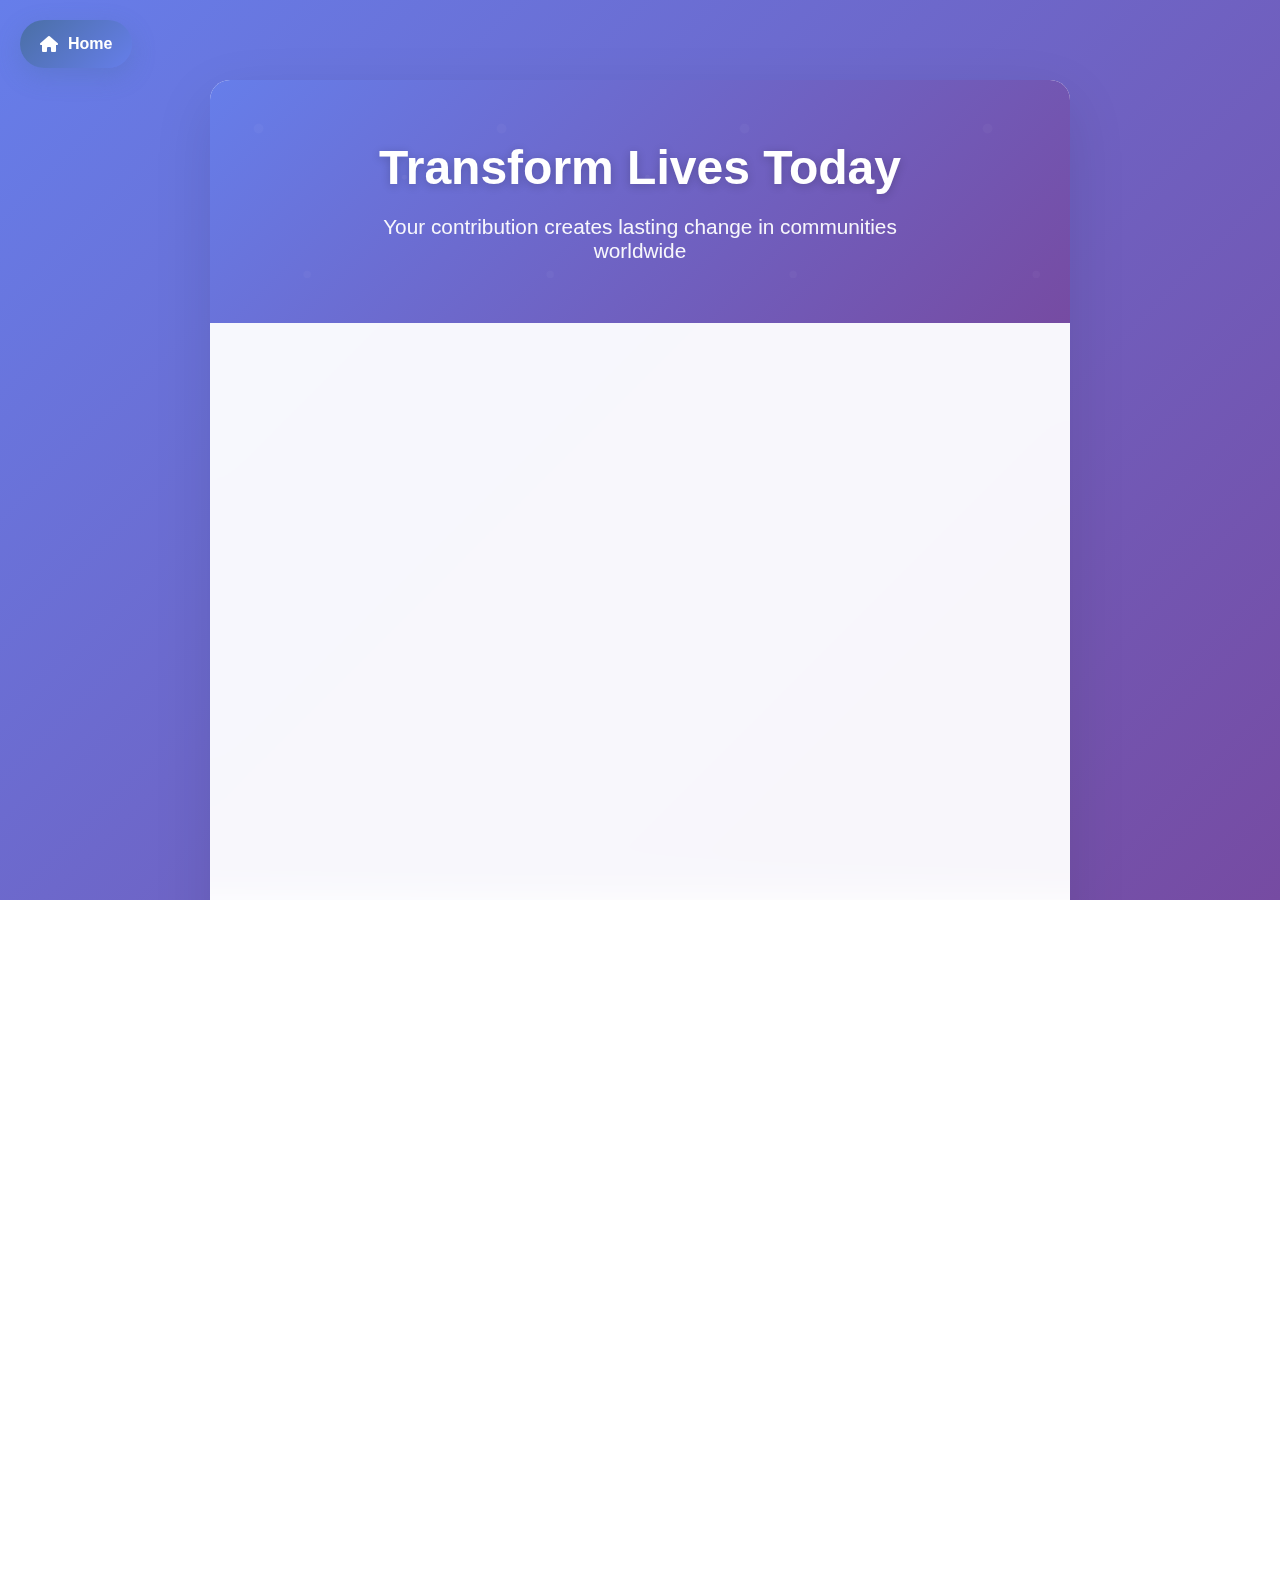
<file: Mpumelelo Youth Movement/donate.html>
<!DOCTYPE html>
<html lang="en">
<head>
    <meta charset="UTF-8">
    <meta name="viewport" content="width=device-width, initial-scale=1.0">
    <title>Support Our Cause - Mpumelelo Youth Movement</title>
    <link rel="stylesheet" href="https://cdnjs.cloudflare.com/ajax/libs/font-awesome/6.0.0-beta3/css/all.min.css">
    <link rel="stylesheet" href="donatestyle.css">
</head>
<body>
    <!-- Home Button -->
    <a href="index.html" class="home-btn" aria-label="Return to Home">
        <i class="fas fa-home"></i>
        <span>Home</span>
    </a>

    <div class="container">
        <div class="donation-card">
            <div class="hero-section">
                <div class="hero-content">
                    <h1 class="hero-title">Transform Lives Today</h1>
                    <p class="hero-subtitle">Your contribution creates lasting change in communities worldwide</p>
                </div>
            </div>

            <div class="content-section" id="mainContent">
                <div class="section">
                    <h2 class="section-title">
                        <div class="icon">💝</div>
                        Why Your Support Matters
                    </h2>
                    <div class="section-content">
                        In a world where millions face daily challenges of poverty, lack of education, and limited access to basic necessities, your donation becomes a beacon of hope. Every contribution, no matter the size, ripples through communities, creating opportunities for growth, learning, and sustainable development. We believe that together, we can build a world where everyone has the chance to thrive.
                    </div>
                </div>

                <div class="section">
                    <h2 class="section-title">
                        <div class="icon">🌟</div>
                        The Impact You'll Make
                    </h2>
                    <div class="section-content">
                        Your donation directly translates into real, measurable change. From providing educational materials to children in remote areas, to supporting clean water initiatives, to empowering local communities with sustainable resources - every contribution works towards building stronger, more resilient communities.
                    </div>
                    <div class="impact-grid">
                        <div class="impact-item">
                            <div class="impact-number">100+</div>
                            <div class="impact-text">Children Educated Monthly</div>
                        </div>
                        <div class="impact-item">
                            <div class="impact-number">100+</div>
                            <div class="impact-text">Lives Transformed</div>
                        </div>
                    </div>
                </div>

                <div class="section">
                    <h2 class="section-title">
                        <div class="icon">🤝</div>
                        How Your Contribution Helps
                    </h2>
                    <div class="section-content">
                        <strong>Funds</strong> help us maintain operations, expand programs, and reach more communities.<br><br>
                        <strong>Stationery</strong> provides essential learning tools for learners and administrative support for our programs.<br><br>
                        <strong>Cleaning Materials</strong> ensure healthy, safe environment for the children in daily activities.<br><br>
                        <strong>Other Items</strong> like clothing, food supplies, or equipment help address the needs and support our various initiatives.
                    </div>
                </div>

                <button class="donate-btn" onclick="showDonationOptions()">
                    Make a Difference - Donate Now
                </button>

                <div class="donation-options" id="donationOptions">
                    <h3 class="options-title">How would you like to contribute?</h3>
                    <div class="option-buttons">
                        <button class="option-btn" onclick="showDetails('funds')">💰 Funds</button>
                        <button class="option-btn" onclick="showDetails('stationery')">📝 Stationery</button>
                        <button class="option-btn" onclick="showDetails('cleaning')">🧽 Cleaning Materials</button>
                        <button class="option-btn" onclick="showDetails('other')">📦 Other Items</button>
                    </div>

                    <div class="details-section" id="detailsSection">
                        <button class="back-btn" onclick="hideDetails()">← Back to Options</button>
                        <div id="detailsContent"></div>
                    </div>
                </div>
            </div>
        </div>
    </div>

    <script>
        function showDonationOptions() {
            const donationOptions = document.getElementById('donationOptions');
            donationOptions.style.display = 'block';
            setTimeout(() => {
                donationOptions.classList.add('show');
            }, 100);
            donationOptions.scrollIntoView({ behavior: 'smooth' });
        }

        function showDetails(type) {
            const detailsSection = document.getElementById('detailsSection');
            const detailsContent = document.getElementById('detailsContent');
            
            let content = '';
            
            switch(type) {
                case 'funds':
                    content = `
                        <h3 class="details-title">💰 Bank Transfer Details</h3>
                        <div class="bank-details">
                            <div class="detail-item">
                                <span class="detail-label">Account Name:</span>
                                <span class="detail-value">Mpumelelo Youth Movement</span>
                            </div>
                            <div class="detail-item">
                                <span class="detail-label">Bank Name:</span>
                                <span class="detail-value">FNB</span>
                            </div>
                            <div class="detail-item">
                                <span class="detail-label">Account Number:</span>
                                <span class="detail-value">62863372406</span>
                            </div>
                            <div class="detail-item">
                                <span class="detail-label">Account Type:</span>
                                <span class="detail-value">Business Cheque Account</span>
                            </div>
                            <div class="detail-item">
                                <span class="detail-label">Branch Code:</span>
                                <span class="detail-value">250655</span>
                            </div>
                            <div class="detail-item">
                                <span class="detail-label">Reference:</span>
                                <span class="detail-value">Please include "DONATION" in transfer description</span>
                            </div>
                        </div>
                    `;
                    break;
                case 'stationery':
                    content = `
                        <h3 class="details-title">📝 Stationery Donation Contact</h3>
                        <div class="contact-details">
                            <div class="detail-item">
                                <span class="detail-label">Coordinator:</span>
                                <span class="detail-value">Mmabatho Mabika</span>
                            </div>
                            <div class="detail-item">
                                <span class="detail-label">Phone:</span>
                                <span class="detail-value">+27 60 439 4410</span>
                            </div>
                            <div class="detail-item">
                                <span class="detail-label">Email:</span>
                                <span class="detail-value">mymovementsa@gmail.com</span>
                            </div>
                            <div class="detail-item">
                                <span class="detail-label">Operating Hours:</span>
                                <span class="detail-value">Monday - Friday, 9 AM - 5 PM</span>
                            </div>
                            <div class="detail-item">
                                <span class="detail-label">Needed Items:</span>
                                <span class="detail-value">Notebooks, pens, pencils, markers, paper, folders</span>
                            </div>
                        </div>
                    `;
                    break;
                case 'cleaning':
                    content = `
                        <h3 class="details-title">🧽 Cleaning Materials Contact</h3>
                        <div class="contact-details">
                            <div class="detail-item">
                                <span class="detail-label">Coordinator:</span>
                                <span class="detail-value">Mmabatho Mabika</span>
                            </div>
                            <div class="detail-item">
                                <span class="detail-label">Phone:</span>
                                <span class="detail-value">+27 60 439 4410</span>
                            </div>
                            <div class="detail-item">
                                <span class="detail-label">Email:</span>
                                <span class="detail-value">mymovementsa@gmail.com</span>
                            </div>
                            <div class="detail-item">
                                <span class="detail-label">Office Hours:</span>
                                <span class="detail-label">Monday - Friday, 9 AM - 5 PM</span>
                            </div>
                            <div class="detail-item">
                                <span class="detail-label">Needed Items:</span>
                                <span class="detail-value">Disinfectants, soap, sanitizers, toilet paper, towels</span>
                            </div>
                        </div>
                    `;
                    break;
                case 'other':
                    content = `
                        <h3 class="details-title">📦 Other Items Contact</h3>
                        <div class="contact-details">
                            <div class="detail-item">
                                <span class="detail-label">Coordinator:</span>
                                <span class="detail-value">Mmabatho Mabika</span>
                            </div>
                            <div class="detail-item">
                                <span class="detail-label">Phone:</span>
                                <span class="detail-value">+27 60 439 4410</span>
                            </div>
                            <div class="detail-item">
                                <span class="detail-label">Email:</span>
                                <span class="detail-value">mymovementsa@gmail.com</span>
                            </div>
                            <div class="detail-item">
                                <span class="detail-label">Office Hours:</span>
                                <span class="detail-value">Monday - Friday, 9 AM - 5 PM</span>
                            </div>
                            <div class="detail-item">
                                <span class="detail-label">Accepted Items:</span>
                                <span class="detail-value">Clothing, blankets, non-perishable food, electronics, books</span>
                            </div>
                            <div class="detail-item">
                                <span class="detail-label">Note:</span>
                                <span class="detail-value">Please call ahead for large donations or special items</span>
                            </div>
                        </div>
                    `;
                    break;
            }
            
            detailsContent.innerHTML = content;
            detailsSection.style.display = 'block';
            setTimeout(() => {
                detailsSection.classList.add('show');
            }, 100);
            detailsSection.scrollIntoView({ behavior: 'smooth' });
        }

        function hideDetails() {
            const detailsSection = document.getElementById('detailsSection');
            detailsSection.classList.remove('show');
            setTimeout(() => {
                detailsSection.style.display = 'none';
            }, 800);
        }

        // Smooth scrolling enhancement
        document.addEventListener('DOMContentLoaded', function() {
            // Add smooth entrance animation to cards
            setTimeout(() => {
                document.querySelector('.donation-card').style.transform = 'translateY(0)';
                document.querySelector('.donation-card').style.opacity = '1';
            }, 200);
        });
    </script>
</body>
</html>
</file>
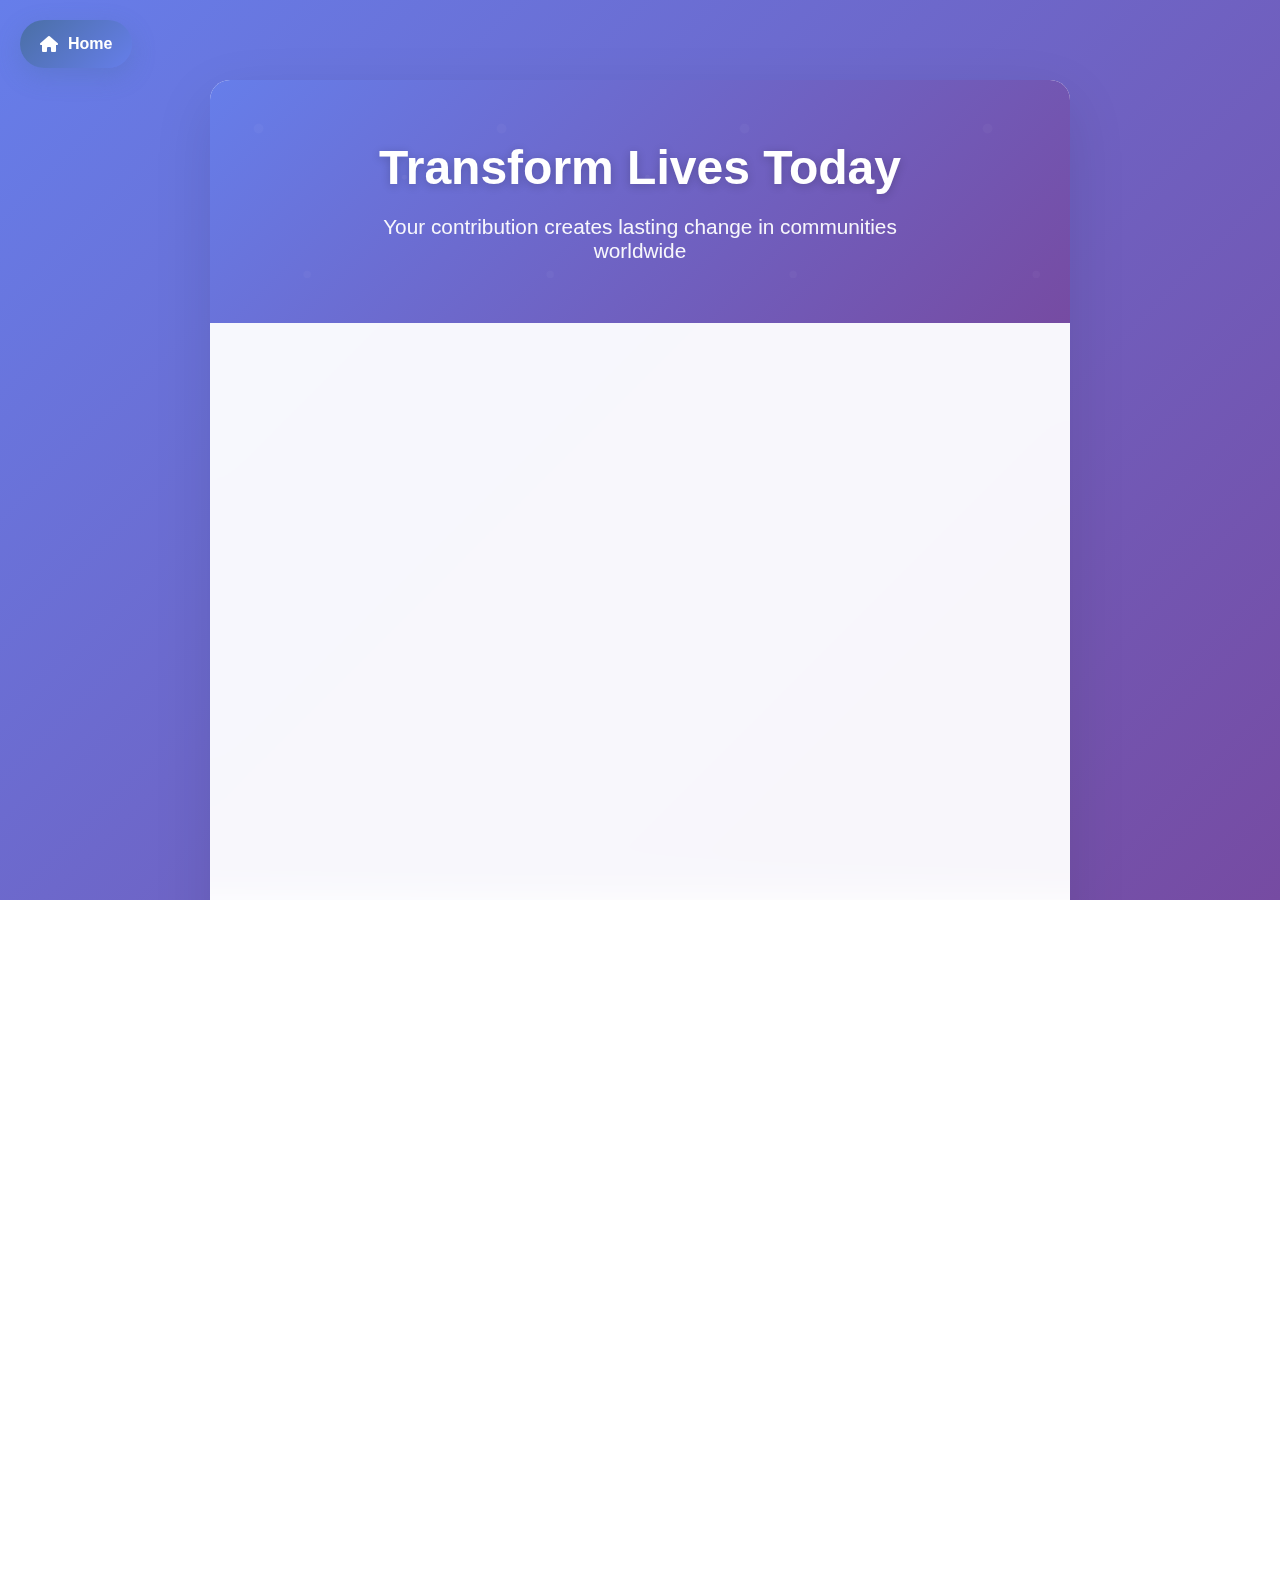
<file: Mpumelelo Youth Movement/myhtmls/donate.html>
<!DOCTYPE html>
<html lang="en">
<head>
    <meta charset="UTF-8">
    <meta name="viewport" content="width=device-width, initial-scale=1.0">
    <title>Support Our Cause - Mpumelelo Youth Movement</title>
    <link rel="stylesheet" href="https://cdnjs.cloudflare.com/ajax/libs/font-awesome/6.0.0-beta3/css/all.min.css">
    <style>
        * {
            margin: 0;
            padding: 0;
            box-sizing: border-box;
        }

        html, body {
            font-family: 'Segoe UI', Tahoma, Geneva, Verdana, sans-serif;
            height: 100%;
            overflow-x: hidden;
            scroll-behavior: smooth;
            background: linear-gradient(135deg, #667eea 0%, #764ba2 100%);
            background-attachment: fixed;
        }

        /* Home Button */
        .home-btn {
            position: fixed;
            top: 20px;
            left: 20px;
            background: linear-gradient(135deg, #4A6FA5, #667eea);
            color: white;
            padding: 15px 20px;
            border: none;
            border-radius: 50px;
            cursor: pointer;
            font-size: 16px;
            font-weight: 600;
            display: flex;
            align-items: center;
            gap: 10px;
            transition: all 0.8s ease;
            box-shadow: 0 8px 25px rgba(74, 111, 165, 0.3);
            z-index: 1000;
            text-decoration: none;
        }

        .home-btn:hover {
            transform: translateY(-3px);
            box-shadow: 0 12px 30px rgba(74, 111, 165, 0.4);
            background: linear-gradient(135deg, #667eea, #4A6FA5);
        }

        .container {
            max-width: 900px;
            margin: 0 auto;
            padding: 80px 20px 20px;
        }

        .donation-card {
            background: rgba(255, 255, 255, 0.95);
            backdrop-filter: blur(20px);
            border-radius: 20px;
            box-shadow: 0 20px 60px rgba(0, 0, 0, 0.1);
            overflow: hidden;
            transition: all 0.8s ease;
        }

        .hero-section {
            background: linear-gradient(135deg, #667eea, #764ba2);
            color: white;
            padding: 60px 40px;
            text-align: center;
            position: relative;
        }

        .hero-section::before {
            content: '';
            position: absolute;
            top: 0;
            left: 0;
            right: 0;
            bottom: 0;
            background: url('data:image/svg+xml,<svg xmlns="http://www.w3.org/2000/svg" viewBox="0 0 100 100"><circle cx="20" cy="20" r="2" fill="rgba(255,255,255,0.1)"/><circle cx="80" cy="40" r="1" fill="rgba(255,255,255,0.15)"/><circle cx="40" cy="80" r="1.5" fill="rgba(255,255,255,0.1)"/></svg>');
            opacity: 0.3;
        }

        .hero-content {
            position: relative;
            z-index: 2;
        }

        .hero-title {
            font-size: 3rem;
            font-weight: 700;
            margin-bottom: 20px;
            text-shadow: 0 2px 10px rgba(0, 0, 0, 0.2);
        }

        .hero-subtitle {
            font-size: 1.3rem;
            opacity: 0.95;
            max-width: 600px;
            margin: 0 auto;
        }

        .content-section {
            padding: 50px 40px;
        }

        .section {
            margin-bottom: 40px;
            opacity: 0;
            transform: translateY(20px);
            animation: slideUp 1.2s ease forwards;
        }

        .section:nth-child(2) { animation-delay: 0.3s; }
        .section:nth-child(3) { animation-delay: 0.6s; }
        .section:nth-child(4) { animation-delay: 0.9s; }

        @keyframes slideUp {
            to {
                opacity: 1;
                transform: translateY(0);
            }
        }

        .section-title {
            font-size: 2rem;
            color: #2c3e50;
            margin-bottom: 20px;
            display: flex;
            align-items: center;
            gap: 15px;
        }

        .icon {
            width: 40px;
            height: 40px;
            background: linear-gradient(135deg, #667eea, #764ba2);
            border-radius: 50%;
            display: flex;
            align-items: center;
            justify-content: center;
            font-size: 18px;
            color: white;
        }

        .section-content {
            font-size: 1.1rem;
            color: #555;
            line-height: 1.8;
        }

        .impact-grid {
            display: grid;
            grid-template-columns: repeat(auto-fit, minmax(250px, 1fr));
            gap: 25px;
            margin-top: 30px;
        }

        .impact-item {
            background: linear-gradient(135deg, #667eea 0%, #764ba2 100%);
            color: white;
            padding: 30px 25px;
            border-radius: 15px;
            text-align: center;
            transform: translateY(0);
            transition: all 0.8s ease;
        }

        .impact-item:hover {
            transform: translateY(-10px);
            box-shadow: 0 15px 40px rgba(102, 126, 234, 0.4);
        }

        .impact-number {
            font-size: 2.5rem;
            font-weight: 700;
            margin-bottom: 10px;
        }

        .impact-text {
            font-size: 1rem;
            opacity: 0.95;
        }

        .donate-btn {
            background: linear-gradient(135deg, #4A6FA5, #667eea);
            color: white;
            padding: 20px 50px;
            font-size: 1.3rem;
            font-weight: 600;
            border: none;
            border-radius: 50px;
            cursor: pointer;
            transition: all 0.8s ease;
            box-shadow: 0 10px 30px rgba(74, 111, 165, 0.3);
            text-transform: uppercase;
            letter-spacing: 1px;
            display: block;
            margin: 40px auto;
        }

        .donate-btn:hover {
            transform: translateY(-3px);
            box-shadow: 0 15px 40px rgba(74, 111, 165, 0.4);
        }

        .donation-options {
            display: none;
            margin-top: 40px;
            text-align: center;
            opacity: 0;
            transition: opacity 0.8s ease;
        }

        .donation-options.show {
            display: block;
            opacity: 1;
        }

        .options-title {
            font-size: 1.8rem;
            color: #2c3e50;
            margin-bottom: 30px;
        }

        .option-buttons {
            display: grid;
            grid-template-columns: repeat(auto-fit, minmax(200px, 1fr));
            gap: 20px;
            margin-bottom: 30px;
        }

        .option-btn {
            background: linear-gradient(135deg, #667eea, #764ba2);
            color: white;
            padding: 20px;
            border: none;
            border-radius: 15px;
            font-size: 1.1rem;
            font-weight: 600;
            cursor: pointer;
            transition: all 0.8s ease;
            box-shadow: 0 5px 20px rgba(102, 126, 234, 0.3);
        }

        .option-btn:hover {
            transform: translateY(-5px);
            box-shadow: 0 10px 30px rgba(102, 126, 234, 0.4);
        }

        .details-section {
            display: none;
            background: linear-gradient(135deg, rgba(102, 126, 234, 0.1), rgba(118, 75, 162, 0.1));
            backdrop-filter: blur(15px);
            padding: 40px;
            border-radius: 15px;
            margin-top: 30px;
            border: 1px solid rgba(102, 126, 234, 0.2);
            opacity: 0;
            transition: opacity 0.8s ease;
        }

        .details-section.show {
            display: block;
            opacity: 1;
        }

        .details-title {
            font-size: 1.5rem;
            color: #2c3e50;
            margin-bottom: 20px;
            text-align: center;
        }

        .bank-details, .contact-details {
            background: white;
            padding: 30px;
            border-radius: 15px;
            box-shadow: 0 8px 25px rgba(0, 0, 0, 0.1);
            border: 1px solid rgba(102, 126, 234, 0.1);
        }

        .detail-item {
            display: flex;
            justify-content: space-between;
            align-items: center;
            padding: 15px 0;
            border-bottom: 1px solid #eee;
        }

        .detail-item:last-child {
            border-bottom: none;
        }

        .detail-label {
            font-weight: 600;
            color: #555;
        }

        .detail-value {
            color: #2c3e50;
            font-weight: 500;
        }

        .back-btn {
            background: linear-gradient(135deg, #764ba2, #667eea);
            color: white;
            padding: 12px 25px;
            border: none;
            border-radius: 25px;
            cursor: pointer;
            margin: 20px auto;
            display: block;
            transition: all 0.8s ease;
            font-weight: 600;
        }

        .back-btn:hover {
            transform: translateY(-2px);
            box-shadow: 0 8px 20px rgba(118, 75, 162, 0.3);
        }

        @media (max-width: 768px) {
            .hero-title {
                font-size: 2rem;
            }
            
            .content-section {
                padding: 30px 20px;
            }
            
            .impact-grid {
                grid-template-columns: 1fr;
            }

            .home-btn {
                padding: 12px 16px;
                font-size: 14px;
            }

            .container {
                padding: 60px 15px 15px;
            }
        }
    </style>
</head>
<body>
    <!-- Home Button -->
    <a href="index.html" class="home-btn" aria-label="Return to Home">
        <i class="fas fa-home"></i>
        <span>Home</span>
    </a>

    <div class="container">
        <div class="donation-card">
            <div class="hero-section">
                <div class="hero-content">
                    <h1 class="hero-title">Transform Lives Today</h1>
                    <p class="hero-subtitle">Your contribution creates lasting change in communities worldwide</p>
                </div>
            </div>

            <div class="content-section" id="mainContent">
                <div class="section">
                    <h2 class="section-title">
                        <div class="icon">💝</div>
                        Why Your Support Matters
                    </h2>
                    <div class="section-content">
                        In a world where millions face daily challenges of poverty, lack of education, and limited access to basic necessities, your donation becomes a beacon of hope. Every contribution, no matter the size, ripples through communities, creating opportunities for growth, learning, and sustainable development. We believe that together, we can build a world where everyone has the chance to thrive.
                    </div>
                </div>

                <div class="section">
                    <h2 class="section-title">
                        <div class="icon">🌟</div>
                        The Impact You'll Make
                    </h2>
                    <div class="section-content">
                        Your donation directly translates into real, measurable change. From providing educational materials to children in remote areas, to supporting clean water initiatives, to empowering local communities with sustainable resources - every contribution works towards building stronger, more resilient communities.
                    </div>
                    <div class="impact-grid">
                        <div class="impact-item">
                            <div class="impact-number">100+</div>
                            <div class="impact-text">Children Educated Monthly</div>
                        </div>
                        <div class="impact-item">
                            <div class="impact-number">100+</div>
                            <div class="impact-text">Lives Transformed</div>
                        </div>
                    </div>
                </div>

                <div class="section">
                    <h2 class="section-title">
                        <div class="icon">🤝</div>
                        How Your Contribution Helps
                    </h2>
                    <div class="section-content">
                        <strong>Funds</strong> help us maintain operations, expand programs, and reach more communities.<br><br>
                        <strong>Stationery</strong> provides essential learning tools for learners and administrative support for our programs.<br><br>
                        <strong>Cleaning Materials</strong> ensure healthy, safe environment for the children in daily activities.<br><br>
                        <strong>Other Items</strong> like clothing, food supplies, or equipment help address the needs and support our various initiatives.
                    </div>
                </div>

                <button class="donate-btn" onclick="showDonationOptions()">
                    Make a Difference - Donate Now
                </button>

                <div class="donation-options" id="donationOptions">
                    <h3 class="options-title">How would you like to contribute?</h3>
                    <div class="option-buttons">
                        <button class="option-btn" onclick="showDetails('funds')">💰 Funds</button>
                        <button class="option-btn" onclick="showDetails('stationery')">📝 Stationery</button>
                        <button class="option-btn" onclick="showDetails('cleaning')">🧽 Cleaning Materials</button>
                        <button class="option-btn" onclick="showDetails('other')">📦 Other Items</button>
                    </div>

                    <div class="details-section" id="detailsSection">
                        <button class="back-btn" onclick="hideDetails()">← Back to Options</button>
                        <div id="detailsContent"></div>
                    </div>
                </div>
            </div>
        </div>
    </div>

    <script>
        function showDonationOptions() {
            const donationOptions = document.getElementById('donationOptions');
            donationOptions.style.display = 'block';
            setTimeout(() => {
                donationOptions.classList.add('show');
            }, 100);
            donationOptions.scrollIntoView({ behavior: 'smooth' });
        }

        function showDetails(type) {
            const detailsSection = document.getElementById('detailsSection');
            const detailsContent = document.getElementById('detailsContent');
            
            let content = '';
            
            switch(type) {
                case 'funds':
                    content = `
                        <h3 class="details-title">💰 Bank Transfer Details</h3>
                        <div class="bank-details">
                            <div class="detail-item">
                                <span class="detail-label">Account Name:</span>
                                <span class="detail-value">Mpumelelo Youth Movement</span>
                            </div>
                            <div class="detail-item">
                                <span class="detail-label">Bank Name:</span>
                                <span class="detail-value">FNB</span>
                            </div>
                            <div class="detail-item">
                                <span class="detail-label">Account Number:</span>
                                <span class="detail-value">62863372406</span>
                            </div>
                            <div class="detail-item">
                                <span class="detail-label">Account Type:</span>
                                <span class="detail-value">Business Cheque Account</span>
                            </div>
                            <div class="detail-item">
                                <span class="detail-label">Branch Code:</span>
                                <span class="detail-value">250655</span>
                            </div>
                            <div class="detail-item">
                                <span class="detail-label">Reference:</span>
                                <span class="detail-value">Please include "DONATION" in transfer description</span>
                            </div>
                        </div>
                    `;
                    break;
                case 'stationery':
                    content = `
                        <h3 class="details-title">📝 Stationery Donation Contact</h3>
                        <div class="contact-details">
                            <div class="detail-item">
                                <span class="detail-label">Coordinator:</span>
                                <span class="detail-value">Mmabatho Mabika</span>
                            </div>
                            <div class="detail-item">
                                <span class="detail-label">Phone:</span>
                                <span class="detail-value">+27 60 439 4410</span>
                            </div>
                            <div class="detail-item">
                                <span class="detail-label">Email:</span>
                                <span class="detail-value">mymovementsa@gmail.com</span>
                            </div>
                            <div class="detail-item">
                                <span class="detail-label">Operating Hours:</span>
                                <span class="detail-value">Monday - Friday, 9 AM - 5 PM</span>
                            </div>
                            <div class="detail-item">
                                <span class="detail-label">Needed Items:</span>
                                <span class="detail-value">Notebooks, pens, pencils, markers, paper, folders</span>
                            </div>
                        </div>
                    `;
                    break;
                case 'cleaning':
                    content = `
                        <h3 class="details-title">🧽 Cleaning Materials Contact</h3>
                        <div class="contact-details">
                            <div class="detail-item">
                                <span class="detail-label">Coordinator:</span>
                                <span class="detail-value">Mmabatho Mabika</span>
                            </div>
                            <div class="detail-item">
                                <span class="detail-label">Phone:</span>
                                <span class="detail-value">+27 60 439 4410</span>
                            </div>
                            <div class="detail-item">
                                <span class="detail-label">Email:</span>
                                <span class="detail-value">mymovementsa@gmail.com</span>
                            </div>
                            <div class="detail-item">
                                <span class="detail-label">Office Hours:</span>
                                <span class="detail-label">Monday - Friday, 9 AM - 5 PM</span>
                            </div>
                            <div class="detail-item">
                                <span class="detail-label">Needed Items:</span>
                                <span class="detail-value">Disinfectants, soap, sanitizers, toilet paper, towels</span>
                            </div>
                        </div>
                    `;
                    break;
                case 'other':
                    content = `
                        <h3 class="details-title">📦 Other Items Contact</h3>
                        <div class="contact-details">
                            <div class="detail-item">
                                <span class="detail-label">Coordinator:</span>
                                <span class="detail-value">Mmabatho Mabika</span>
                            </div>
                            <div class="detail-item">
                                <span class="detail-label">Phone:</span>
                                <span class="detail-value">+27 60 439 4410</span>
                            </div>
                            <div class="detail-item">
                                <span class="detail-label">Email:</span>
                                <span class="detail-value">mymovementsa@gmail.com</span>
                            </div>
                            <div class="detail-item">
                                <span class="detail-label">Office Hours:</span>
                                <span class="detail-value">Monday - Friday, 9 AM - 5 PM</span>
                            </div>
                            <div class="detail-item">
                                <span class="detail-label">Accepted Items:</span>
                                <span class="detail-value">Clothing, blankets, non-perishable food, electronics, books</span>
                            </div>
                            <div class="detail-item">
                                <span class="detail-label">Note:</span>
                                <span class="detail-value">Please call ahead for large donations or special items</span>
                            </div>
                        </div>
                    `;
                    break;
            }
            
            detailsContent.innerHTML = content;
            detailsSection.style.display = 'block';
            setTimeout(() => {
                detailsSection.classList.add('show');
            }, 100);
            detailsSection.scrollIntoView({ behavior: 'smooth' });
        }

        function hideDetails() {
            const detailsSection = document.getElementById('detailsSection');
            detailsSection.classList.remove('show');
            setTimeout(() => {
                detailsSection.style.display = 'none';
            }, 800);
        }

        // Smooth scrolling enhancement
        document.addEventListener('DOMContentLoaded', function() {
            // Add smooth entrance animation to cards
            setTimeout(() => {
                document.querySelector('.donation-card').style.transform = 'translateY(0)';
                document.querySelector('.donation-card').style.opacity = '1';
            }, 200);
        });
    </script>
</body>
</html>
</file>
<file: Mpumelelo Youth Movement/donatestyle.css>
* {
            margin: 0;
            padding: 0;
            box-sizing: border-box;
        }

        html, body {
            font-family: 'Segoe UI', Tahoma, Geneva, Verdana, sans-serif;
            height: 100%;
            overflow-x: hidden;
            scroll-behavior: smooth;
            background: linear-gradient(135deg, #667eea 0%, #764ba2 100%);
            background-attachment: fixed;
        }

        /* Home Button */
        .home-btn {
            position: fixed;
            top: 20px;
            left: 20px;
            background: linear-gradient(135deg, #4A6FA5, #667eea);
            color: white;
            padding: 15px 20px;
            border: none;
            border-radius: 50px;
            cursor: pointer;
            font-size: 16px;
            font-weight: 600;
            display: flex;
            align-items: center;
            gap: 10px;
            transition: all 0.8s ease;
            box-shadow: 0 8px 25px rgba(74, 111, 165, 0.3);
            z-index: 1000;
            text-decoration: none;
        }

        .home-btn:hover {
            transform: translateY(-3px);
            box-shadow: 0 12px 30px rgba(74, 111, 165, 0.4);
            background: linear-gradient(135deg, #667eea, #4A6FA5);
        }

        .container {
            max-width: 900px;
            margin: 0 auto;
            padding: 80px 20px 20px;
        }

        .donation-card {
            background: rgba(255, 255, 255, 0.95);
            backdrop-filter: blur(20px);
            border-radius: 20px;
            box-shadow: 0 20px 60px rgba(0, 0, 0, 0.1);
            overflow: hidden;
            transition: all 0.8s ease;
        }

        .hero-section {
            background: linear-gradient(135deg, #667eea, #764ba2);
            color: white;
            padding: 60px 40px;
            text-align: center;
            position: relative;
        }

        .hero-section::before {
            content: '';
            position: absolute;
            top: 0;
            left: 0;
            right: 0;
            bottom: 0;
            background: url('data:image/svg+xml,<svg xmlns="http://www.w3.org/2000/svg" viewBox="0 0 100 100"><circle cx="20" cy="20" r="2" fill="rgba(255,255,255,0.1)"/><circle cx="80" cy="40" r="1" fill="rgba(255,255,255,0.15)"/><circle cx="40" cy="80" r="1.5" fill="rgba(255,255,255,0.1)"/></svg>');
            opacity: 0.3;
        }

        .hero-content {
            position: relative;
            z-index: 2;
        }

        .hero-title {
            font-size: 3rem;
            font-weight: 700;
            margin-bottom: 20px;
            text-shadow: 0 2px 10px rgba(0, 0, 0, 0.2);
        }

        .hero-subtitle {
            font-size: 1.3rem;
            opacity: 0.95;
            max-width: 600px;
            margin: 0 auto;
        }

        .content-section {
            padding: 50px 40px;
        }

        .section {
            margin-bottom: 40px;
            opacity: 0;
            transform: translateY(20px);
            animation: slideUp 1.2s ease forwards;
        }

        .section:nth-child(2) { animation-delay: 0.3s; }
        .section:nth-child(3) { animation-delay: 0.6s; }
        .section:nth-child(4) { animation-delay: 0.9s; }

        @keyframes slideUp {
            to {
                opacity: 1;
                transform: translateY(0);
            }
        }

        .section-title {
            font-size: 2rem;
            color: #2c3e50;
            margin-bottom: 20px;
            display: flex;
            align-items: center;
            gap: 15px;
        }

        .icon {
            width: 40px;
            height: 40px;
            background: linear-gradient(135deg, #667eea, #764ba2);
            border-radius: 50%;
            display: flex;
            align-items: center;
            justify-content: center;
            font-size: 18px;
            color: white;
        }

        .section-content {
            font-size: 1.1rem;
            color: #555;
            line-height: 1.8;
        }

        .impact-grid {
            display: grid;
            grid-template-columns: repeat(auto-fit, minmax(250px, 1fr));
            gap: 25px;
            margin-top: 30px;
        }

        .impact-item {
            background: linear-gradient(135deg, #667eea 0%, #764ba2 100%);
            color: white;
            padding: 30px 25px;
            border-radius: 15px;
            text-align: center;
            transform: translateY(0);
            transition: all 0.8s ease;
        }

        .impact-item:hover {
            transform: translateY(-10px);
            box-shadow: 0 15px 40px rgba(102, 126, 234, 0.4);
        }

        .impact-number {
            font-size: 2.5rem;
            font-weight: 700;
            margin-bottom: 10px;
        }

        .impact-text {
            font-size: 1rem;
            opacity: 0.95;
        }

        .donate-btn {
            background: linear-gradient(135deg, #4A6FA5, #667eea);
            color: white;
            padding: 20px 50px;
            font-size: 1.3rem;
            font-weight: 600;
            border: none;
            border-radius: 50px;
            cursor: pointer;
            transition: all 0.8s ease;
            box-shadow: 0 10px 30px rgba(74, 111, 165, 0.3);
            text-transform: uppercase;
            letter-spacing: 1px;
            display: block;
            margin: 40px auto;
        }

        .donate-btn:hover {
            transform: translateY(-3px);
            box-shadow: 0 15px 40px rgba(74, 111, 165, 0.4);
        }

        .donation-options {
            display: none;
            margin-top: 40px;
            text-align: center;
            opacity: 0;
            transition: opacity 0.8s ease;
        }

        .donation-options.show {
            display: block;
            opacity: 1;
        }

        .options-title {
            font-size: 1.8rem;
            color: #2c3e50;
            margin-bottom: 30px;
        }

        .option-buttons {
            display: grid;
            grid-template-columns: repeat(auto-fit, minmax(200px, 1fr));
            gap: 20px;
            margin-bottom: 30px;
        }

        .option-btn {
            background: linear-gradient(135deg, #667eea, #764ba2);
            color: white;
            padding: 20px;
            border: none;
            border-radius: 15px;
            font-size: 1.1rem;
            font-weight: 600;
            cursor: pointer;
            transition: all 0.8s ease;
            box-shadow: 0 5px 20px rgba(102, 126, 234, 0.3);
        }

        .option-btn:hover {
            transform: translateY(-5px);
            box-shadow: 0 10px 30px rgba(102, 126, 234, 0.4);
        }

        .details-section {
            display: none;
            background: linear-gradient(135deg, rgba(102, 126, 234, 0.1), rgba(118, 75, 162, 0.1));
            backdrop-filter: blur(15px);
            padding: 40px;
            border-radius: 15px;
            margin-top: 30px;
            border: 1px solid rgba(102, 126, 234, 0.2);
            opacity: 0;
            transition: opacity 0.8s ease;
        }

        .details-section.show {
            display: block;
            opacity: 1;
        }

        .details-title {
            font-size: 1.5rem;
            color: #2c3e50;
            margin-bottom: 20px;
            text-align: center;
        }

        .bank-details, .contact-details {
            background: white;
            padding: 30px;
            border-radius: 15px;
            box-shadow: 0 8px 25px rgba(0, 0, 0, 0.1);
            border: 1px solid rgba(102, 126, 234, 0.1);
        }

        .detail-item {
            display: flex;
            justify-content: space-between;
            align-items: center;
            padding: 15px 0;
            border-bottom: 1px solid #eee;
        }

        .detail-item:last-child {
            border-bottom: none;
        }

        .detail-label {
            font-weight: 600;
            color: #555;
        }

        .detail-value {
            color: #2c3e50;
            font-weight: 500;
        }

        .back-btn {
            background: linear-gradient(135deg, #764ba2, #667eea);
            color: white;
            padding: 12px 25px;
            border: none;
            border-radius: 25px;
            cursor: pointer;
            margin: 20px auto;
            display: block;
            transition: all 0.8s ease;
            font-weight: 600;
        }

        .back-btn:hover {
            transform: translateY(-2px);
            box-shadow: 0 8px 20px rgba(118, 75, 162, 0.3);
        }

        @media (max-width: 768px) {
            .hero-title {
                font-size: 2rem;
            }
            
            .content-section {
                padding: 30px 20px;
            }
            
            .impact-grid {
                grid-template-columns: 1fr;
            }

            .home-btn {
                padding: 12px 16px;
                font-size: 14px;
            }

            .container {
                padding: 60px 15px 15px;
            }
        }
</file>
